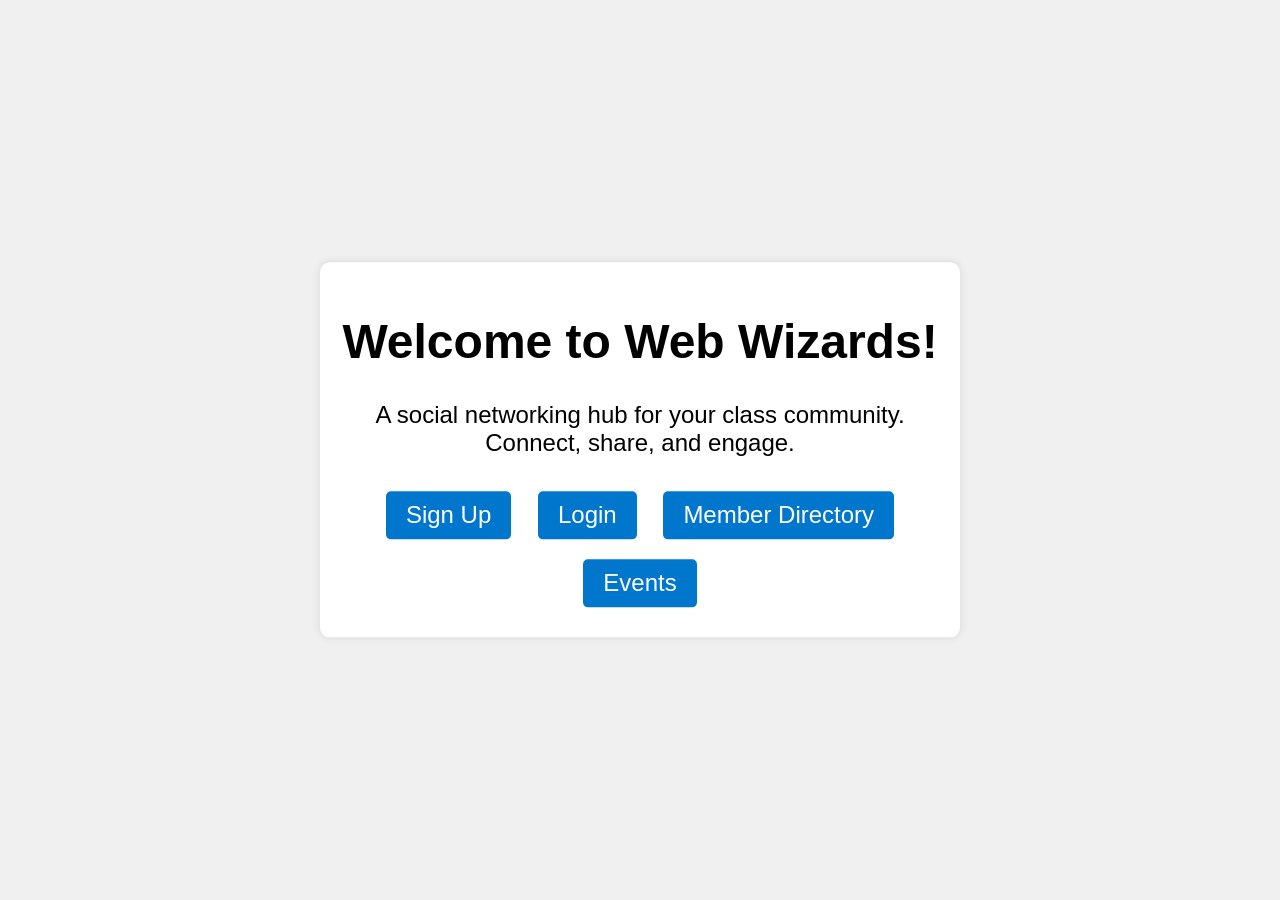
<file: index.html>
<!DOCTYPE html>
<html lang="en">
<head>
    <meta charset="UTF-8">
    <title>Web Wizards - Home</title>
    <link rel="stylesheet" href="assets/css/style.css">
    <style>
        body {
            font-family: Arial, sans-serif;
            background: #f0f0f0;
            text-align: center;
            padding: 50px;
        }
        .container {
            background: white;
            padding: 20px;
            border-radius: 10px;
            box-shadow: 0 0 10px rgba(0,0,0,0.1);
            max-width: 600px;
            margin: auto;
        }
        .buttons a {
            display: inline-block;
            margin: 10px;
            padding: 10px 20px;
            background: #0077cc;
            color: white;
            text-decoration: none;
            border-radius: 5px;
        }
        .buttons a:hover {
            background: #005fa3;
        }
    </style>
</head>
<body>
    <div class="container">
        <h1>Welcome to Web Wizards!</h1>
        <p>A social networking hub for your class community. Connect, share, and engage.</p>
        
        <div class="buttons">
            <a href="signup.html">Sign Up</a>
            <a href="login.html">Login</a>
            <a href="directory.html">Member Directory</a>
            <a href="events.html">Events</a>
        </div>
    </div>
</body>
</html>
</file>
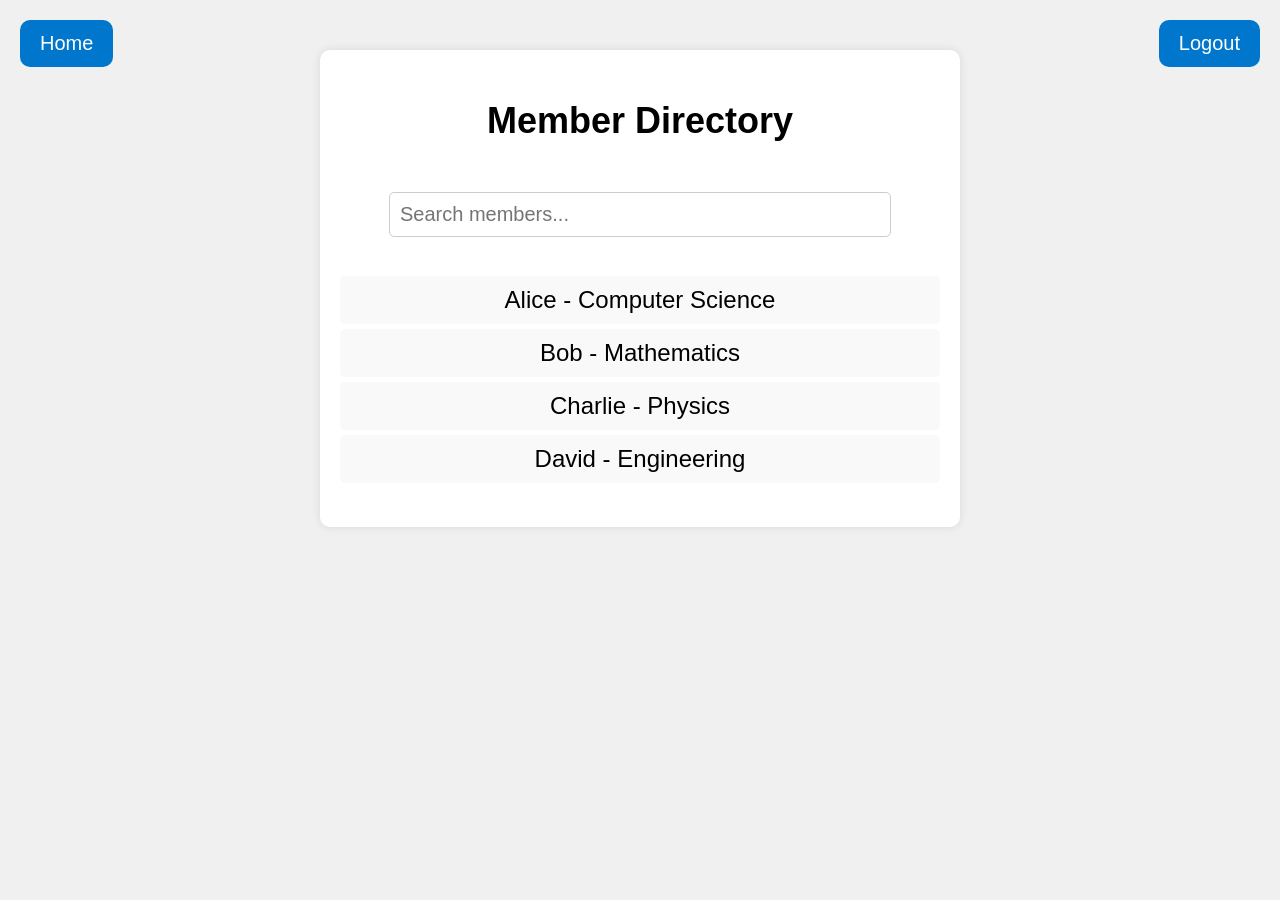
<file: directory.html>
<!DOCTYPE html>
<html lang="en">
<head>
    <meta charset="UTF-8">
    <title>Member Directory - Web Wizards</title>
    <link rel="stylesheet" href="assets/css/style.css">
    <script src="assets/js/auth.js" defer></script>
    <style>
        body {
            font-family: Arial, sans-serif;
            background: #f0f0f0;
            text-align: center;
            padding: 50px;
        }
        .directory-container {
            background: white;
            padding: 20px;
            border-radius: 10px;
            box-shadow: 0 0 10px rgba(0,0,0,0.1);
            max-width: 600px;
            margin: auto;
        }
        .search-box {
            width: 80%;
            padding: 10px;
            margin-bottom: 15px;
            border-radius: 5px;
            border: 1px solid #ccc;
        }
        .member-list {
            list-style: none;
            padding: 0;
        }
        .member-item {
            padding: 10px;
            background: #f9f9f9;
            margin: 5px 0;
            border-radius: 5px;
        }
    </style>
</head>
<body>
    <button id="homeBtn" class="home-btn">Home</button>
    <button id="logoutBtn" class="logout-btn">Logout</button>
    <div class="directory-container">
        <h2>Member Directory</h2>
        <input type="text" id="searchBox" class="search-box" placeholder="Search members...">
        
        <ul id="memberList" class="member-list">
            <li class="member-item">Alice - Computer Science</li>
            <li class="member-item">Bob - Mathematics</li>
            <li class="member-item">Charlie - Physics</li>
            <li class="member-item">David - Engineering</li>
        </ul>
    </div>

    <script>
        document.getElementById("searchBox").addEventListener("input", function() {
            let filter = this.value.toLowerCase();
            let members = document.querySelectorAll(".member-item");

            members.forEach(member => {
                if (member.textContent.toLowerCase().includes(filter)) {
                    member.style.display = "block";
                } else {
                    member.style.display = "none";
                }
            });
        });
    </script>
</body>
</html>
</file>
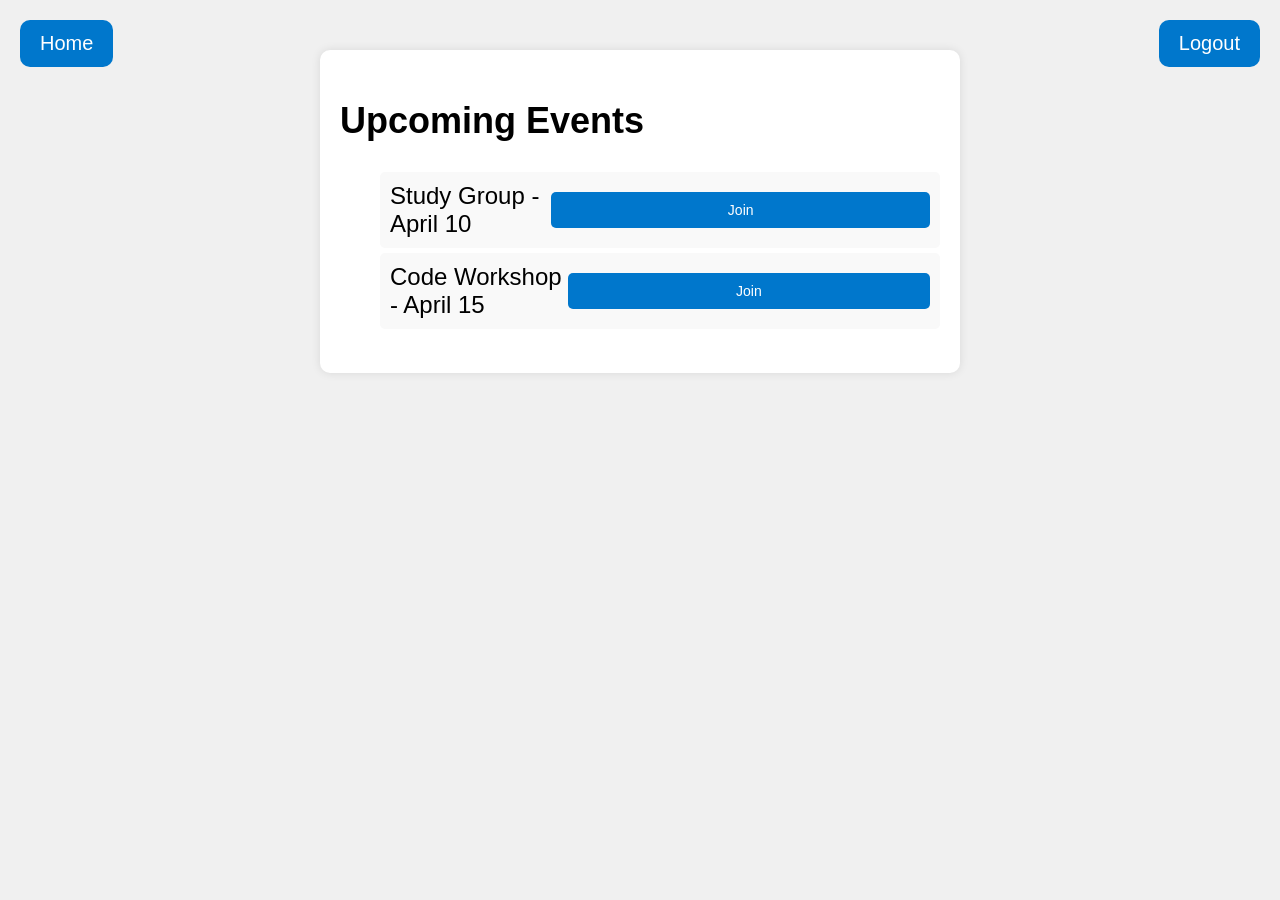
<file: events.html>
<!DOCTYPE html>
<html lang="en">
<head>
    <meta charset="UTF-8">
    <title>Events - Web Wizards</title>
    <link rel="stylesheet" href="assets/css/style.css">
    <script src="assets/js/auth.js" defer></script>
    <style>
        body {
            font-family: Arial, sans-serif;
            background: #f0f0f0;
            text-align: center;
            padding: 50px;
        }
        .events-container {
            background: white;
            padding: 20px;
            border-radius: 10px;
            box-shadow: 0 0 10px rgba(0,0,0,0.1);
            max-width: 600px;
            margin: auto;
            text-align: left;
        }
        .event-item {
            padding: 10px;
            background: #f9f9f9;
            margin: 5px 0;
            border-radius: 5px;
            display: flex;
            justify-content: space-between;
            align-items: center;
        }
        .event-name {
            flex-grow: 1;
        }
        .join-btn {
            background: #0077cc;
            color: white;
            padding: 10px 15px;
            border-radius: 5px;
            border: none;
            cursor: pointer;
            font-size: 14px;
            min-width: 100px;
            text-align: center;
            margin-left: auto;
        }
        .join-btn:hover {
            background: #005fa3;
        }
    </style>
</head>
<body>
    <button id="homeBtn" class="home-btn">Home</button>
    <button id="logoutBtn" class="logout-btn">Logout</button>
    <div class="events-container">
        <h2>Upcoming Events</h2>
        <ul id="eventList">
            <li class="event-item">
                <span class="event-name">Study Group - April 10</span>
                <button class="join-btn">Join</button>
            </li>
            <li class="event-item">
                <span class="event-name">Code Workshop - April 15</span>
                <button class="join-btn">Join</button>
            </li>
        </ul>
    </div>

    <script>
        document.querySelectorAll(".join-btn").forEach(button => {
            button.addEventListener("click", function() {
                this.textContent = this.textContent === "Join" ? "Joined!" : "Join";
            });
        });
    </script>
</body>
</html>
</file>
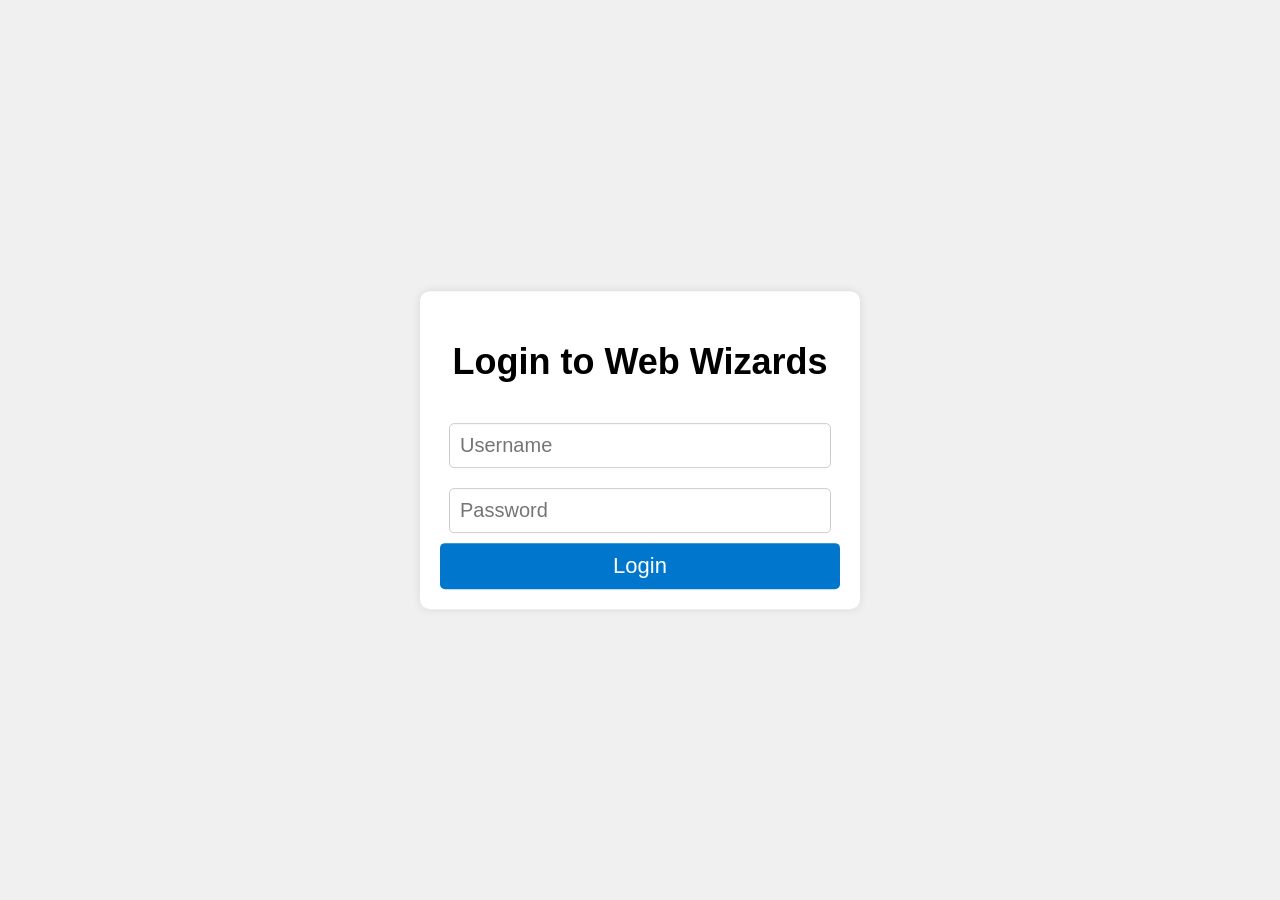
<file: friends.html>
<!DOCTYPE html>
<html lang="en">
<head>
    <meta charset="UTF-8">
    <title>Friends - Web Wizards</title>
    <link rel="stylesheet" href="assets/css/style.css">
    <script src="assets/js/friends.js" defer></script>
    <style>
        body {
            font-family: Arial, sans-serif;
            background: #f0f0f0;
            text-align: center;
            padding: 50px;
        }
        .friends-container {
            background: white;
            padding: 20px;
            border-radius: 10px;
            box-shadow: 0 0 10px rgba(0,0,0,0.1);
            max-width: 500px;
            margin: auto;
        }
        .friend-list {
            list-style: none;
            padding: 0;
        }
        .friend-list li {
            padding: 10px;
            background: #e0e0e0;
            margin: 5px;
            border-radius: 5px;
        }
        .search-box {
            width: 90%;
            padding: 10px;
            margin: 10px;
            border-radius: 5px;
            border: 1px solid #ccc;
        }
        .add-friend-btn {
            background: #0077cc;
            color: white;
            padding: 8px 12px;
            border-radius: 5px;
            border: none;
            cursor: pointer;
        }
        .add-friend-btn:hover {
            background: #005fa3;
        }
    </style>
</head>
<body>
    <button id="logoutBtn" class="logout-btn">Logout</button>
    <button id="homeBtn" class="home-btn">Home</button>

    <div class="friends-container">
        <h2>Friends List</h2>
        <input type="text" class="search-box" id="searchFriends" placeholder="Search Friends...">
        <ul id="friendList" class="friend-list"></ul>
        <button class="add-friend-btn" onclick="addFriend()">Add Friend</button>
    </div>
</body>
</html>
</file>
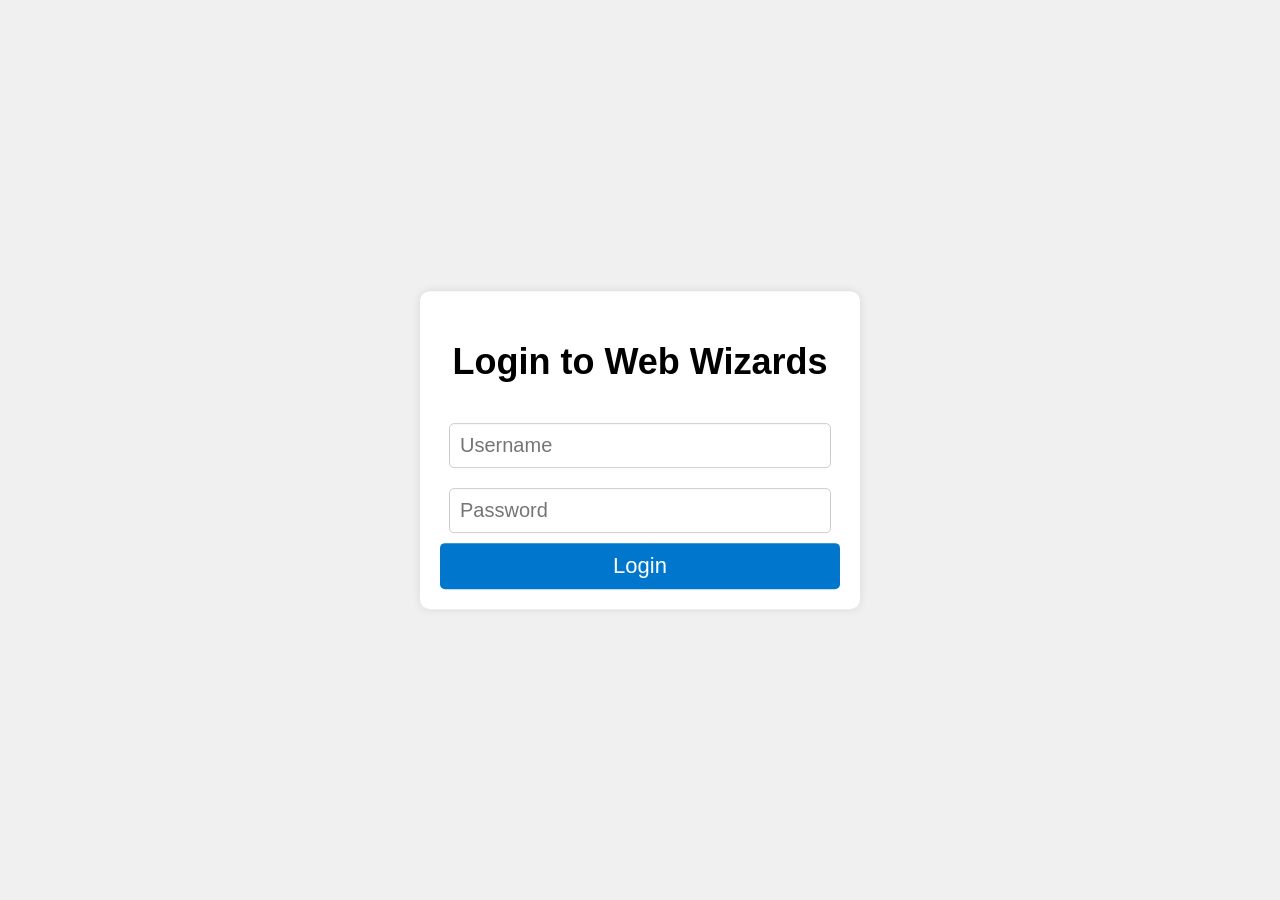
<file: login.html>
<!DOCTYPE html>
<html lang="en">
<head>
    <meta charset="UTF-8">
    <title>Login - Web Wizards</title>
    <link rel="stylesheet" href="assets/css/style.css">
    <style>
        body {
            font-family: Arial, sans-serif;
            background: #f0f0f0;
            text-align: center;
            padding: 50px;
        }
        .login-container {
            background: white;
            padding: 20px;
            border-radius: 10px;
            box-shadow: 0 0 10px rgba(0,0,0,0.1);
            max-width: 400px;
            margin: auto;
        }
        input {
            width: 90%;
            padding: 10px;
            margin: 10px 0;
            border-radius: 5px;
            border: 1px solid #ccc;
        }
        .login-btn {
            background: #0077cc;
            color: white;
            padding: 10px;
            border-radius: 5px;
            border: none;
            cursor: pointer;
        }
        .login-btn:hover {
            background: #005fa3;
        }
    </style>
</head>
<body>
    <div class="login-container">
        <h2>Login to Web Wizards</h2>
        <form id="loginForm">
            <input type="text" id="loginUsername" placeholder="Username" required>
            <input type="password" id="loginPassword" placeholder="Password" required>
            <button type="submit" class="login-btn">Login</button>
        </form>
    </div>

    <script src="assets/js/auth.js"></script>
</body>
</html>
</file>
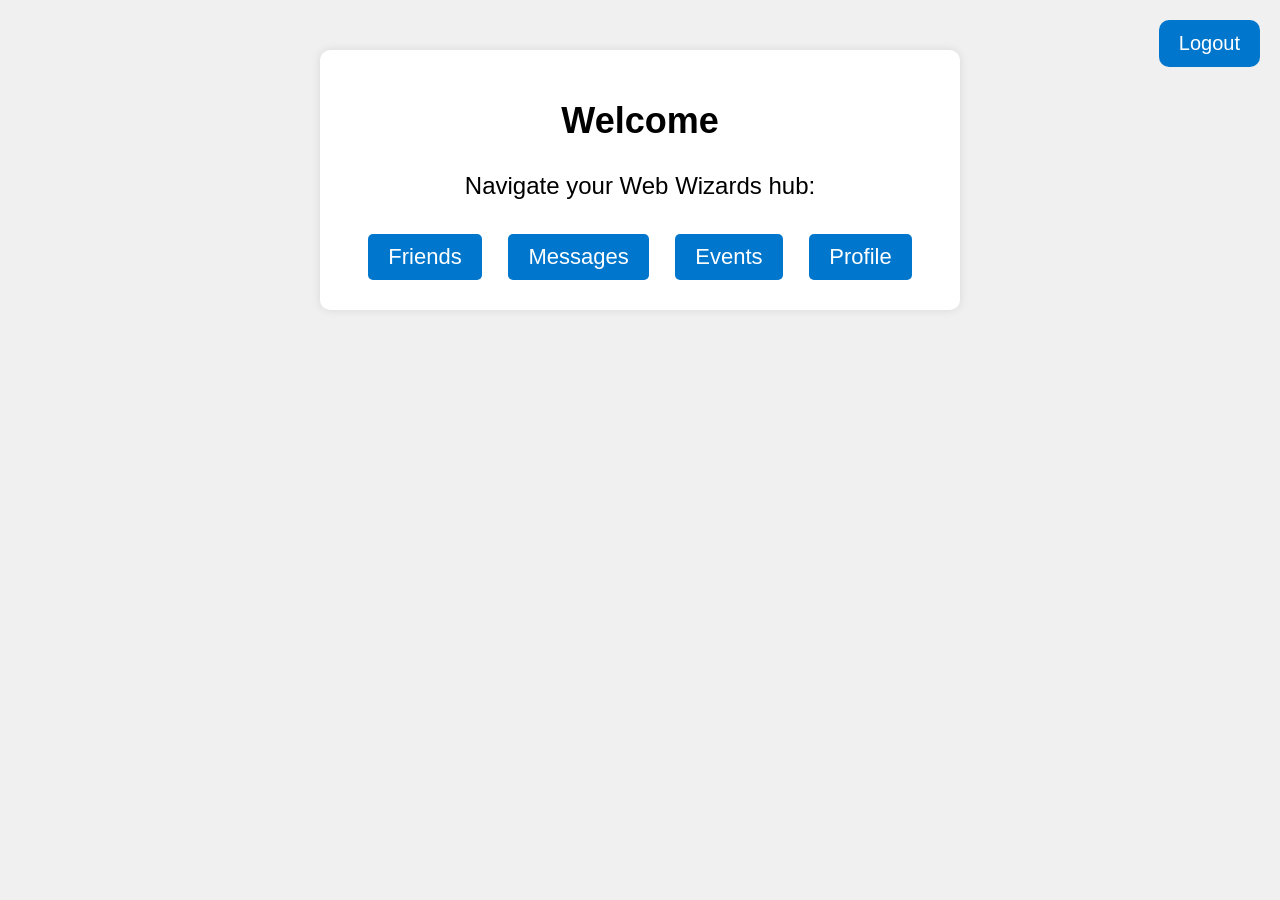
<file: main.html>
<!DOCTYPE html>
<html lang="en">
<head>
    <meta charset="UTF-8">
    <title>Main Interface - Web Wizards</title>
    <link rel="stylesheet" href="assets/css/style.css">
    <script src="assets/js/auth.js" defer></script>
    <style>
        body {
            font-family: Arial, sans-serif;
            background: #f0f0f0;
            text-align: center;
            padding: 50px;
        }
        .main-container {
            background: white;
            padding: 20px;
            border-radius: 10px;
            box-shadow: 0 0 10px rgba(0,0,0,0.1);
            max-width: 600px;
            margin: auto;
        }
        .nav-buttons a {
            display: inline-block;
            margin: 10px;
            padding: 10px 20px;
            background: #0077cc;
            color: white;
            text-decoration: none;
            border-radius: 5px;
        }
        .nav-buttons a:hover {
            background: #005fa3;
        }
    </style>
</head>
<body>

        <button id="logoutBtn" class="logout-btn">Logout</button> <!-- Moved to top -->
    
        <div class="main-container">
             <h2 id="welcomeMessage">Welcome</h2>
              <p>Navigate your Web Wizards hub:</p>

             <div class="nav-buttons">
                <a href="friends.html">Friends</a>
                <a href="messaging.html">Messages</a>
                <a href="events.html">Events</a>
                <a href="profile.html">Profile</a>
        
        </div>
    </div>
</body>
</html>
</file>
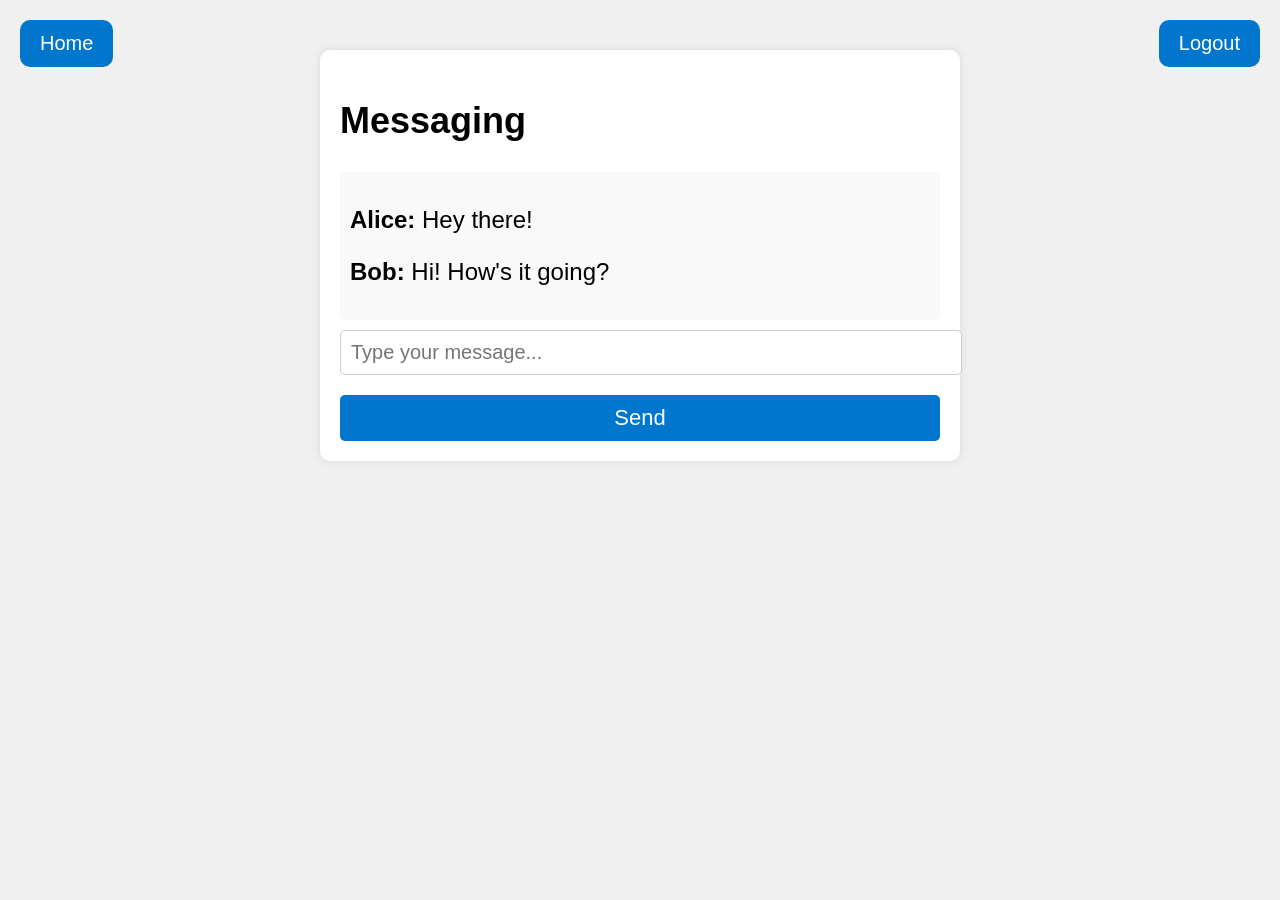
<file: messaging.html>
<!DOCTYPE html>
<html lang="en">
<head>
    <meta charset="UTF-8">
    <title>Messaging - Web Wizards</title>
    <link rel="stylesheet" href="assets/css/style.css">
    <script src="assets/js/auth.js" defer></script>
    <style>
        body {
            font-family: Arial, sans-serif;
            background: #f0f0f0;
            text-align: center;
            padding: 50px;
        }
        .chat-container {
            background: white;
            padding: 20px;
            border-radius: 10px;
            box-shadow: 0 0 10px rgba(0,0,0,0.1);
            max-width: 600px;
            margin: auto;
            text-align: left;
        }
        .message-box {
            width: 100%;
            padding: 10px;
            margin-top: 10px;
            border-radius: 5px;
            border: 1px solid #ccc;
        }
        .send-btn {
            background: #0077cc;
            color: white;
            padding: 10px;
            border-radius: 5px;
            border: none;
            cursor: pointer;
        }
        .send-btn:hover {
            background: #005fa3;
        }
        .chat-log {
            margin-top: 20px;
            padding: 10px;
            background: #f9f9f9;
            border-radius: 5px;
            max-height: 200px;
            overflow-y: auto;
        }
    </style>
</head>
<body>
    <button id="homeBtn" class="home-btn">Home</button>
    <button id="logoutBtn" class="logout-btn">Logout</button>
    <div class="chat-container">
        <h2>Messaging</h2>
        <div class="chat-log" id="chatLog">
            <p><b>Alice:</b> Hey there!</p>
            <p><b>Bob:</b> Hi! How's it going?</p>
        </div>
        <input type="text" id="messageInput" class="message-box" placeholder="Type your message...">
        <button class="send-btn" onclick="sendMessage()">Send</button>
    </div>

    <script>
        function sendMessage() {
            let message = document.getElementById("messageInput").value.trim();
            if (message) {
                let chatLog = document.getElementById("chatLog");
                let newMessage = document.createElement("p");
                newMessage.innerHTML = `<b>You:</b> ${message}`;
                chatLog.appendChild(newMessage);
                document.getElementById("messageInput").value = "";
            }
        }
    </script>
</body>
</html>
</file>
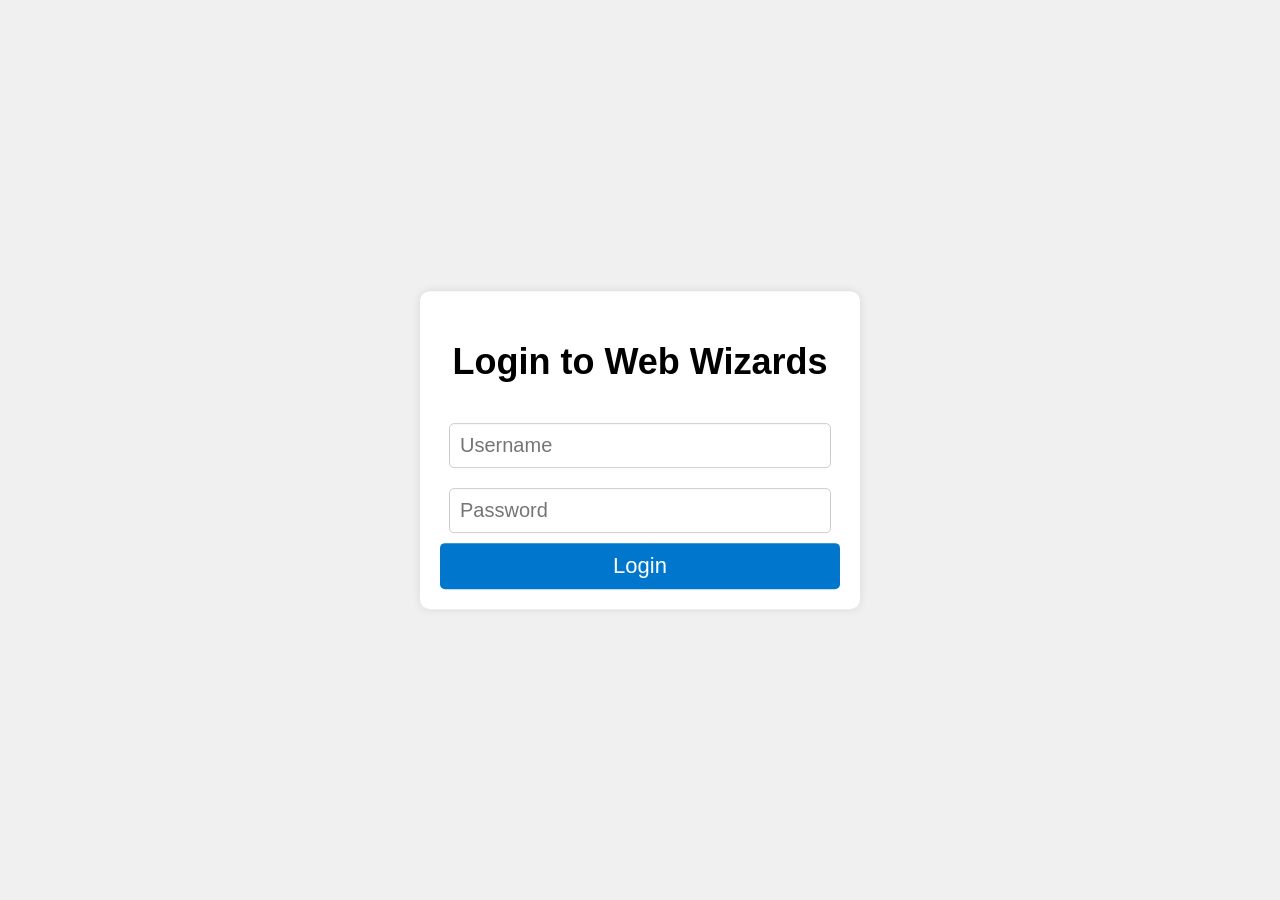
<file: profile.html>
<!DOCTYPE html>
<html lang="en">
<head>
    <meta charset="UTF-8">
    <title>User Profile - Web Wizards</title>
    <link rel="stylesheet" href="assets/css/style.css">
    <script src="assets/js/auth.js" defer></script>
    <style>
        body {
            font-family: Arial, sans-serif;
            background: #f0f0f0;
            text-align: center;
            margin: 0;
            display: flex;
            justify-content: center;
            align-items: center;
            height: 100vh;
        }
        .profile-container {
            background: white;
            padding: 20px;
            border-radius: 10px;
            box-shadow: 0 0 10px rgba(0,0,0,0.1);
            width: 350px; /* Reduced container size */
            text-align: center;
        }
        .profile-container img {
            width: 100px;
            height: 100px;
            border-radius: 50%;
            object-fit: cover;
            display: block;
            margin: 0 auto 15px;
        }
        .profile-container form {
            display: flex;
            flex-direction: column;
            align-items: center; /* Ensuring input fields are centered */
        }
        .profile-container input {
            width: 90%; /* Reduced input width */
            margin: 8px 0;
            padding: 8px;
            border-radius: 5px;
            font-size: 16px;
        }
        .profile-container button {
            width: 90%;
            padding: 10px;
            border-radius: 5px;
            font-size: 16px;
            background: #0077cc;
            color: white;
            border: none;
            cursor: pointer;
        }
        .profile-container button:hover {
            background: #005fa3;
        }
    </style>
</head>
<body>
    <button id="homeBtn" class="home-btn">Home</button>
    <button id="logoutBtn" class="logout-btn">Logout</button>
    <div class="profile-container">
        <h2 id="profileHeader">Profile</h2>
        <img src="assets/images/profile-placeholder.png" alt="Profile Picture">
        
        <form id="profileForm">
            <input type="text" id="name" placeholder="Name">
            <input type="text" id="department" placeholder="Department">
            <input type="email" id="contact" placeholder="Contact Email">
            
            <button type="submit">Save Changes</button>
        </form>
        <form action="/upload-picture" method="post" enctype="multipart/form-data">
            <label for="picture">Select Picture:</label>
            <input type="file" id="picture" name="picture" accept="image/*">
            <button type="submit">Upload</button>
        </form>
    </div>
</body>
</html>
</file>
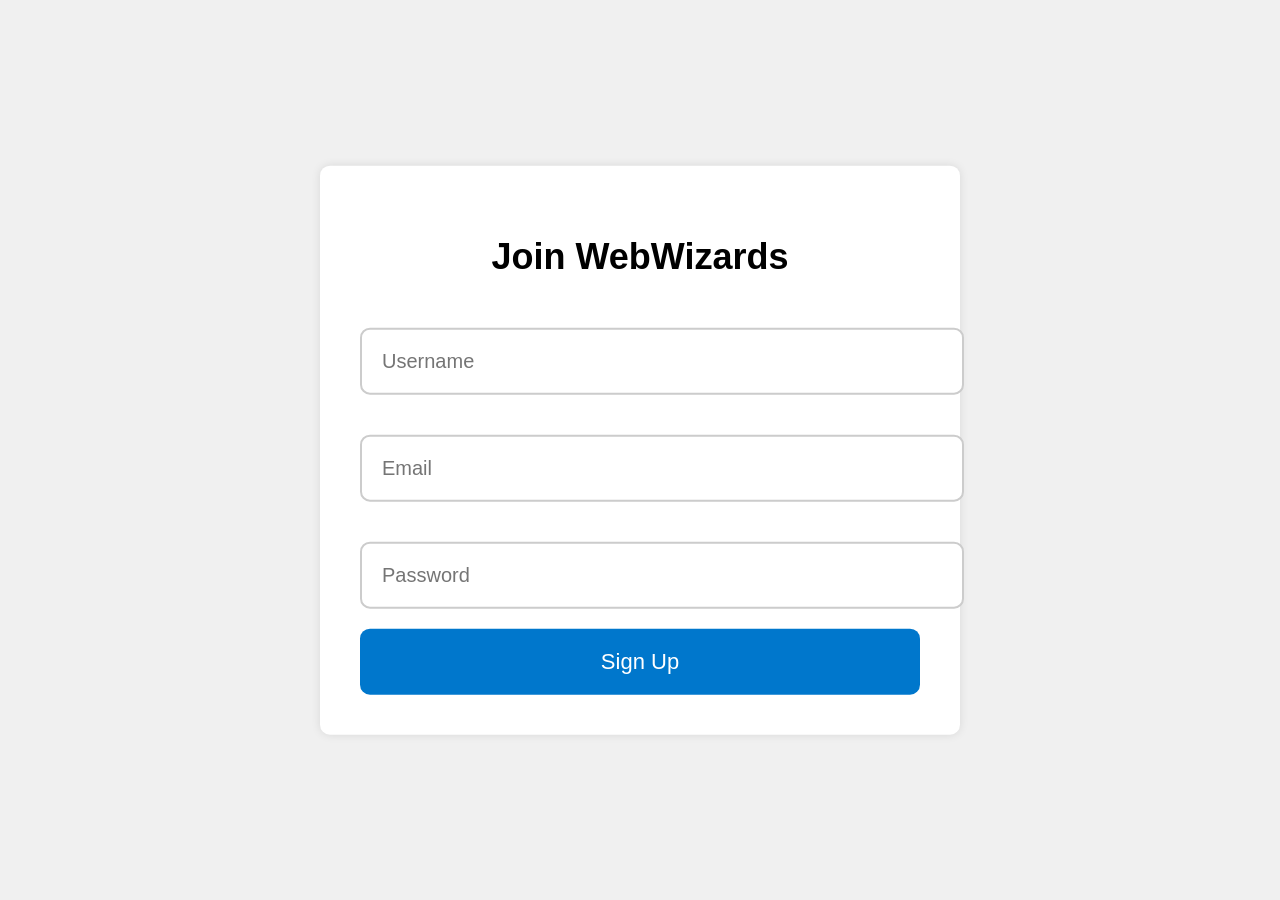
<file: signup.html>
<!DOCTYPE html>
<html lang="en">
<head>
    <meta charset="UTF-8">
    <title>Signup - WebWizards</title>
    <link rel="stylesheet" href="assets/css/style.css">
</head>
<body>
    
    <div class="signup-container">
        <h2>Join WebWizards</h2>
 <form id="signupForm" method="POST">
            <input type="text" id="username" placeholder="Username" required>
            <input type="email" id="email" placeholder="Email" required>
            <input type="password" id="password" placeholder="Password" required>
            <button type="submit">Sign Up</button>
        </form>
    </div>
    <script src="assets/js/auth.js"></script>
</body>
</html>
</file>
<file: assets/css/style.css>
/* Global Styles */
body {
    font-family: Arial, sans-serif;
    background: #f0f0f0;
    text-align: center;
    padding: 50px;
    margin: 0;
    font-size: 24px; /* Increased font size */
}

/* Centering Containers */
.container, .signup-container, .login-container, .profile-container {
    background: white;
    padding: 40px; /* Increased padding */
    border-radius: 10px;
    box-shadow: 0 0 10px rgba(0,0,0,0.1);
    max-width: 800px; /* Doubled the width */
    position: absolute;
    top: 50%;
    left: 50%;
    transform: translate(-50%, -50%); /* Full centering */
}

/* Input Fields */
input {
    width: 100%;
    padding: 20px; /* Increased padding */
    margin: 20px 0;
    border-radius: 10px;
    border: 2px solid #ccc;
    font-size: 20px; /* Larger text */
}

/* Buttons */
button {
    width: 100%;
    background: #0077cc;
    color: white;
    padding: 20px; /* Larger button */
    border-radius: 10px;
    border: none;
    cursor: pointer;
    font-size: 22px; /* Increased font size */
}

button:hover {
    background: #005fa3;
}

/* Navigation Links */
.nav-buttons a {
    display: inline-block;
    margin: 20px;
    padding: 20px 40px;
    background: #0077cc;
    color: white;
    text-decoration: none;
    border-radius: 10px;
    font-size: 22px; /* Increased font */
}

.nav-buttons a:hover {
    background: #005fa3;
}

/* Profile Image */
.profile-container img {
    width: 200px; /* Doubled the size */
    height: 200px;
    border-radius: 50%;
    object-fit: cover;
    display: block;
    margin: auto;
}

/* Logout Button - Top Right */
.logout-btn, .home-btn {
    position: absolute;
    top: 20px;
    padding: 12px 20px; /* Larger buttons */
    border-radius: 10px;
    font-size: 20px;
    width: auto;
}

.logout-btn {
    right: 20px;
}

.home-btn {
    left: 20px;
}

/* Join Button */
.join-btn {
    background: #0077cc;
    color: white;
    padding: 15px 20px;
    border-radius: 10px;
    border: none;
    cursor: pointer;
    font-size: 20px; /* Larger text */
    min-width: 120px; /* Ensure consistent size */
    text-align: center;
}

.join-btn:hover {
    background: #005fa3;
}
</file>
